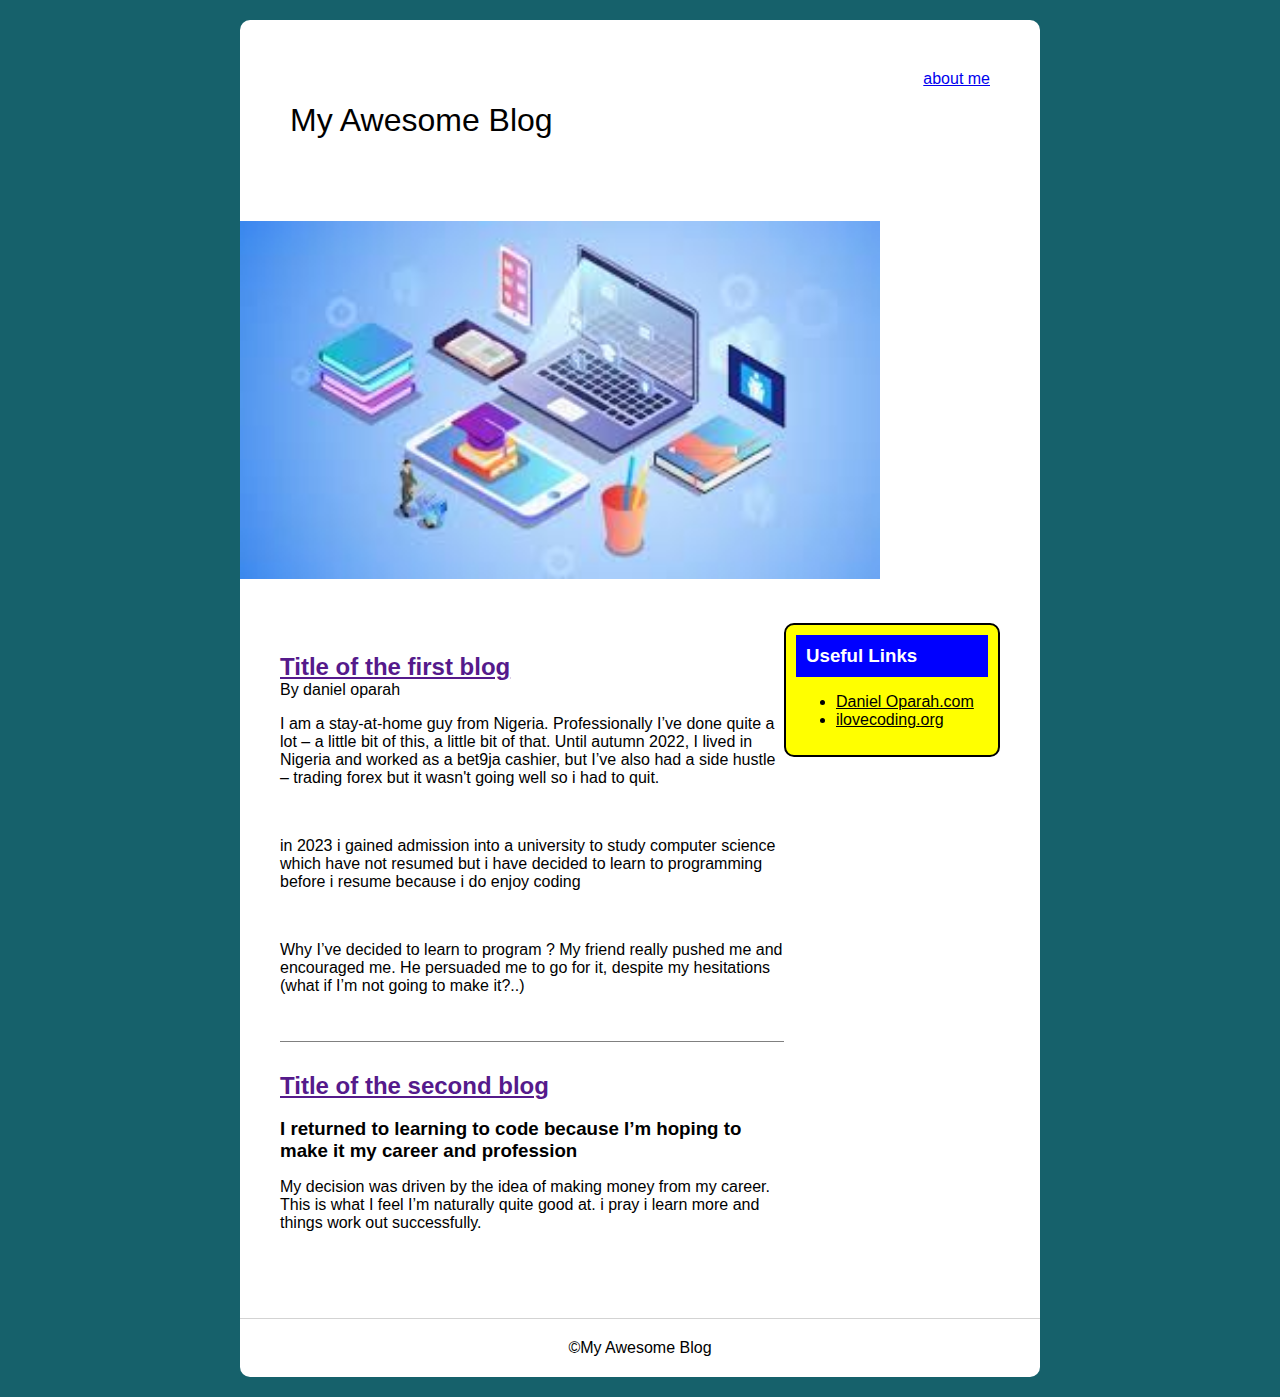
<file: index.html>
<!DOCTYPE html>
<html lang="en">
<head>
    <meta charset="UTF-8">
    <meta http-equiv="X-UA-Compatible" content="IE=edge">
    <meta name="viewport" content="width=device-width, initial-scale=1.0">
    <title>Blog Design</title>
    <link rel="stylesheet" href="css/style.css">
</head>
<body>
    <div class="wrapper">
        <header>
            <div id="logo">
                <p>My Awesome Blog</p>
            </div>
            <nav>
               
                <a href="about.html">about me </a>
            </nav>
        </header>
        <div id="big-image">
            <img width="80% " src="img/illustration.jpg" 
            alt="awesome graphic">
        </div>
        <main>
          <section>
            <article>
                <h2>
                 <a href="">Title of the first blog</a>
                </h2>
                <span>By daniel oparah</span>
                <p>I am a stay-at-home guy from Nigeria. 
                    Professionally I’ve done quite a lot – a little bit of this,
                     a little bit of that. Until autumn  2022,
                      I lived in Nigeria and worked as a bet9ja cashier,
                     but I’ve also had a side hustle – trading forex 
                     but it wasn't going well so i had to quit. 
                    </p><br>
                    <p>in 2023 i gained admission into
                    a university to study computer science which 
                    have not resumed but i have decided 
                    to learn to programming before
                     i resume because i do enjoy coding</p><br>
                     <p>Why I’ve decided to learn to program ?
                         My friend really pushed me and encouraged me.
                          He persuaded me to go for it,
                         despite my hesitations
                          (what if I’m not going to make it?..)
                    </p>
            
            </article>
            <article>

                    <h2> <a href="">Title of the second blog</a></h2><br>
                    <h3>I returned to learning to code because
                        I’m hoping to make it
                         my career and profession
                    </h3>
                    <p>My decision was driven by the idea of 
                        making money from my career. 
                    This is what I feel I’m naturally quite good at. i pray i learn more and
                    things work out successfully.</p>
                    
            </article>

          </section>
          <aside>
            <h3>Useful Links</h3>
            <ul>
                <li>
                    <a href="http://Danieloparah.com">Daniel Oparah.com</a>

                </li>
                <li>
                    <a href="http://ilovecoding.org">ilovecoding.org</a>

                </li>
            </ul>


          </aside>

        </main>
        <footer>
            &copy;My Awesome Blog
        </footer>
    </div>
</body>
</html>
</file>
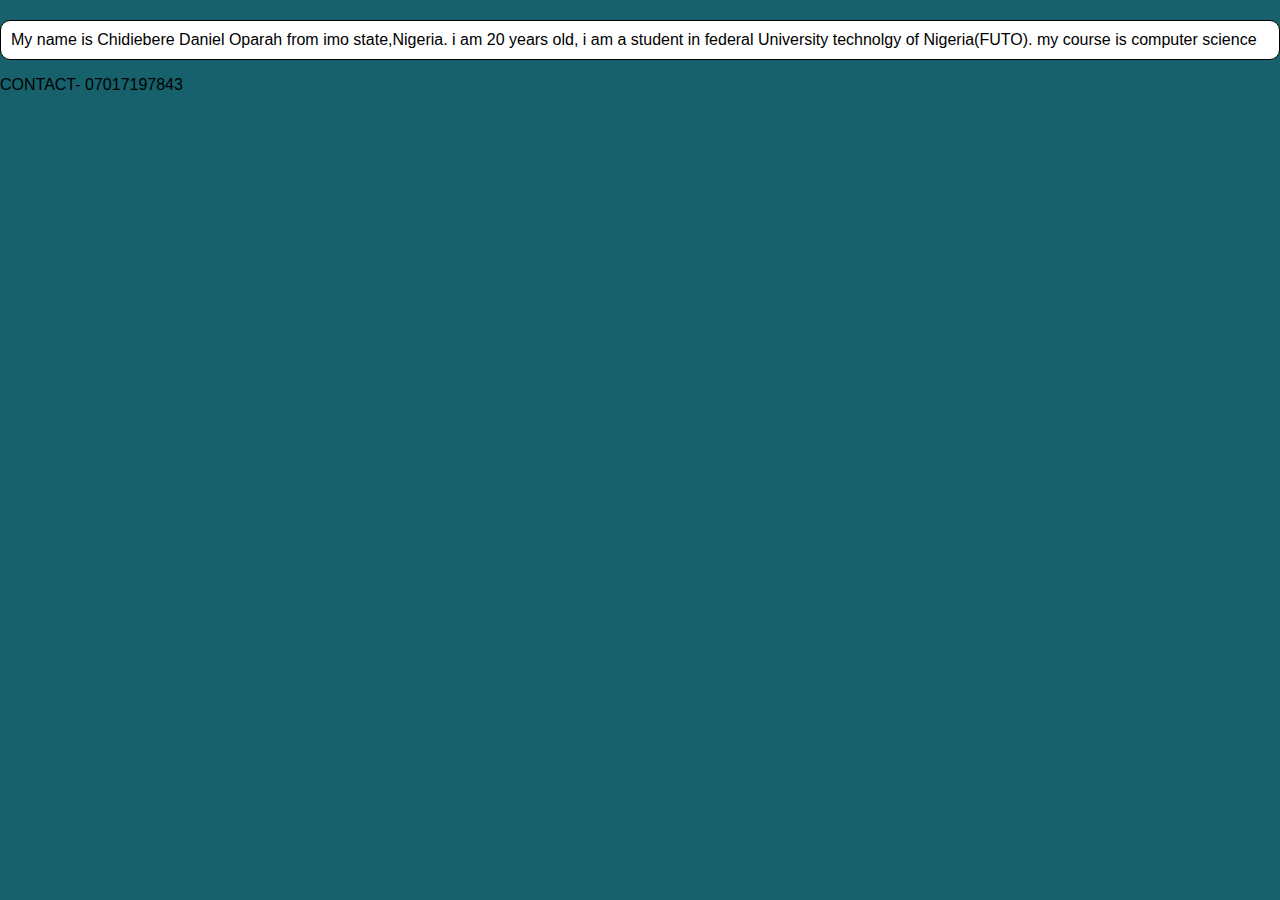
<file: about.html>
<!DOCTYPE html>
<html lang="en">
<head>
    <meta charset="UTF-8">
    <meta http-equiv="X-UA-Compatible" content="IE=edge">
    <meta name="viewport" content="width=device-width, initial-scale=1.0">
    <title>ABOUT ME</title>
    <link rel="stylesheet" href="css/style.css">
</head>
<body>
    <p class="name">My name is Chidiebere Daniel Oparah from imo state,Nigeria. i am 20 years old, 
        i am a student in federal University technolgy of Nigeria(FUTO). my course is computer science </p>
        <p>CONTACT- 07017197843</p>
</body>
</html>
</file>
<file: css/style.css>
*{
    box-sizing: border-box;
}
h2,h3{
    margin:0;
}

body{
    background-color:rgb(22, 97, 107);
    margin: 20px 0px;
    font-family: sans-serif;
}
.wrapper{
    width: 800px;
    margin: 0px auto;
    background-color: white;
    border-radius: 10px;
}
header{
    padding: 50px;
    overflow: hidden;
}
header > #logo{
    font-size: 2em;
    float:left;
}
nav{
    float:right;
}
main{
    padding: 40px;
    overflow: hidden;
}
section{
    width: 70%;
    float: left;
}
article{
    padding: 30px 0;
    border-bottom: 1px solid gray;
}
article:last-child{
    border-bottom: 0px;
}
aside{
    width: 30%;
    float: right;
    border: 2px solid black;
    background-color: yellow;
    padding: 10px;
    border-radius: 10px;
}
aside h3{
    background-color: blue;
    color: white;
    padding: 10px;
}
aside a{
    color:black
}
footer{
    padding: 20px;
    border-top: 1px solid lightgray;
    text-align: center;
}
.name{
    padding:10px;
    border: 1px solid black;
    border-radius: 10px;
    background-color: white;
}
</file>
